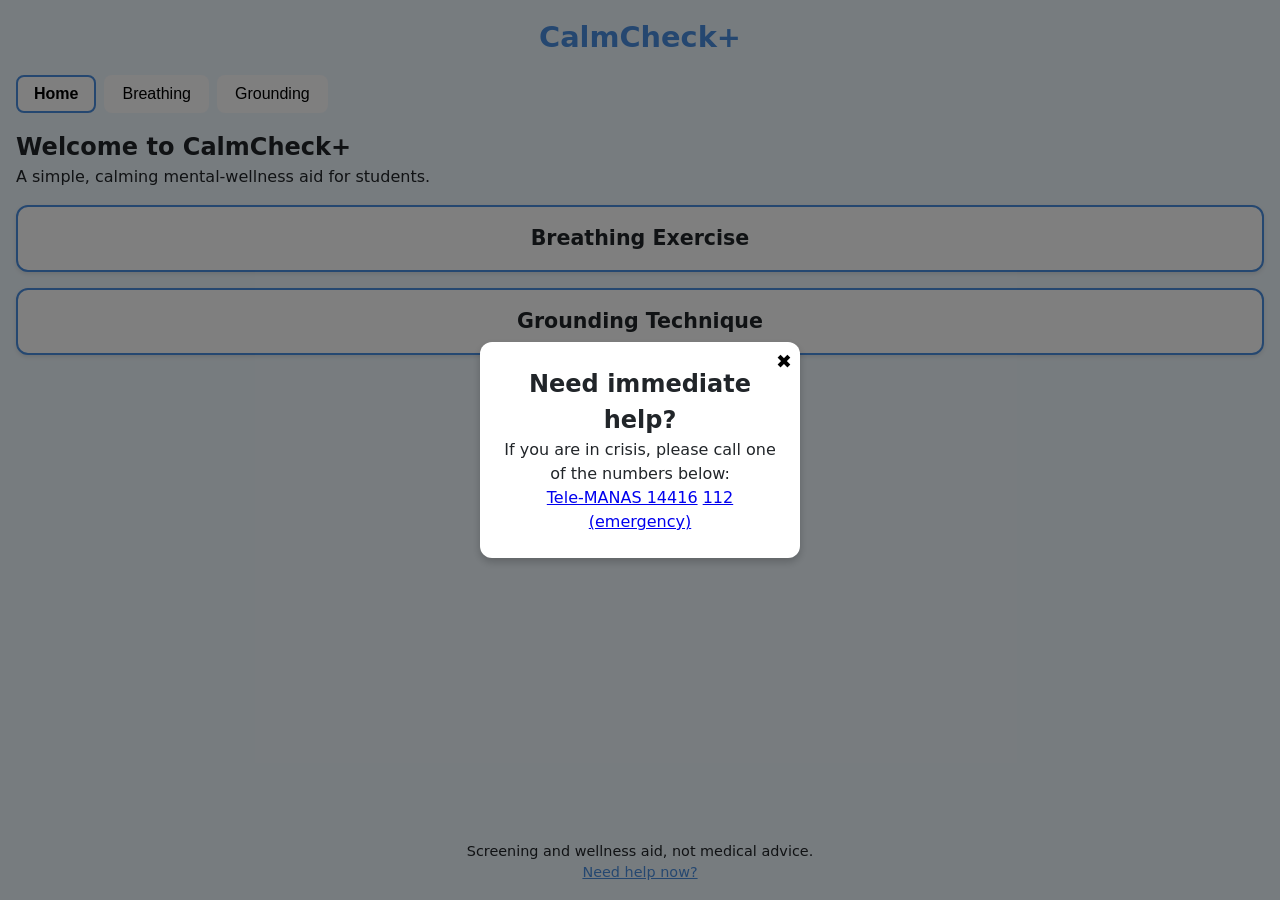
<file: index.html>
<!DOCTYPE html>
<html lang="en">
<head>
    <meta charset="UTF-8" />
    <meta name="viewport" content="width=device-width, initial-scale=1.0" />
    <title>CalmCheck+</title>
    <link rel="stylesheet" href="css/style.css" />
</head>
<body>
    <header>
        <h1>CalmCheck+</h1>
    </header>

    <nav aria-label="Main navigation">
        <ul class="tab-list" role="tablist">
            <li role="presentation">
                <button id="tab-home" role="tab" aria-selected="true" aria-controls="panel-home" tabindex="0">Home</button>
            </li>
            <li role="presentation">
                <button id="tab-breathing" role="tab" aria-selected="false" aria-controls="panel-breathing" tabindex="-1">Breathing</button>
            </li>
            <li role="presentation">
                <button id="tab-grounding" role="tab" aria-selected="false" aria-controls="panel-grounding" tabindex="-1">Grounding</button>
            </li>
            <!-- TODO: Add "Anxiety Check" tab here -->
        </ul>
    </nav>

    <main id="main-content">
        <section id="panel-home" role="tabpanel" aria-labelledby="tab-home">
            <h2>Welcome to CalmCheck+</h2>
            <p>A simple, calming mental‑wellness aid for students.</p>
            <div class="cards">
                <a href="#" class="card" data-target="breathing">
                    <h3>Breathing Exercise</h3>
                </a>
                <a href="#" class="card" data-target="grounding">
                    <h3>Grounding Technique</h3>
                </a>
            </div>
        </section>

        <section id="panel-breathing" role="tabpanel" aria-labelledby="tab-breathing" hidden>
            <!-- Breathing UI will be injected by js/breathing.js -->
            <div id="breathing-container"></div>
        </section>

        <section id="panel-grounding" role="tabpanel" aria-labelledby="tab-grounding" hidden>
            <!-- Grounding UI will be injected by js/grounding.js -->
            <div id="grounding-container"></div>
        </section>
        <!-- TODO: Add "Anxiety Check" panel here -->
    </main>

    <footer>
        <p>Screening and wellness aid, not medical advice.</p>
        <a href="pages/help.html" id="help-link">Need help now?</a>
    </footer>

    <script src="js/app.js"></script>
    <script src="js/breathing.js"></script>
    <script src="js/grounding.js"></script>
<!-- Help modal (hidden by default) -->
<div id="help-modal" class="modal" role="dialog" aria-modal="true" aria-labelledby="help-modal-title" hidden>
  <div class="modal-content">
    <button class="modal-close" aria-label="Close help">✖</button>
    <h2 id="help-modal-title">Need immediate help?</h2>
    <p>If you are in crisis, please call one of the numbers below:</p>
    <div class="links">
      <a href="tel:14416">Tele‑MANAS 14416</a>
      <a href="tel:112">112 (emergency)</a>
    </div>
  </div>
</div>
<script>
  // Modal open/close logic (lightweight, no external lib)
  const helpLink = document.getElementById('help-link');
  const modal = document.getElementById('help-modal');
  const closeBtn = modal.querySelector('.modal-close');

  function openModal(e) {
    e.preventDefault();
    modal.hidden = false;
    // trap focus: move focus to close button
    closeBtn.focus();
  }

  function closeModal() {
    modal.hidden = true;
    helpLink.focus();
  }

  helpLink.addEventListener('click', openModal);
  closeBtn.addEventListener('click', closeModal);
  // Close on Escape
  document.addEventListener('keydown', (e) => {
    if (e.key === 'Escape' && !modal.hidden) {
      closeModal();
    }
  });
</script>
</body>
</html>
</file>
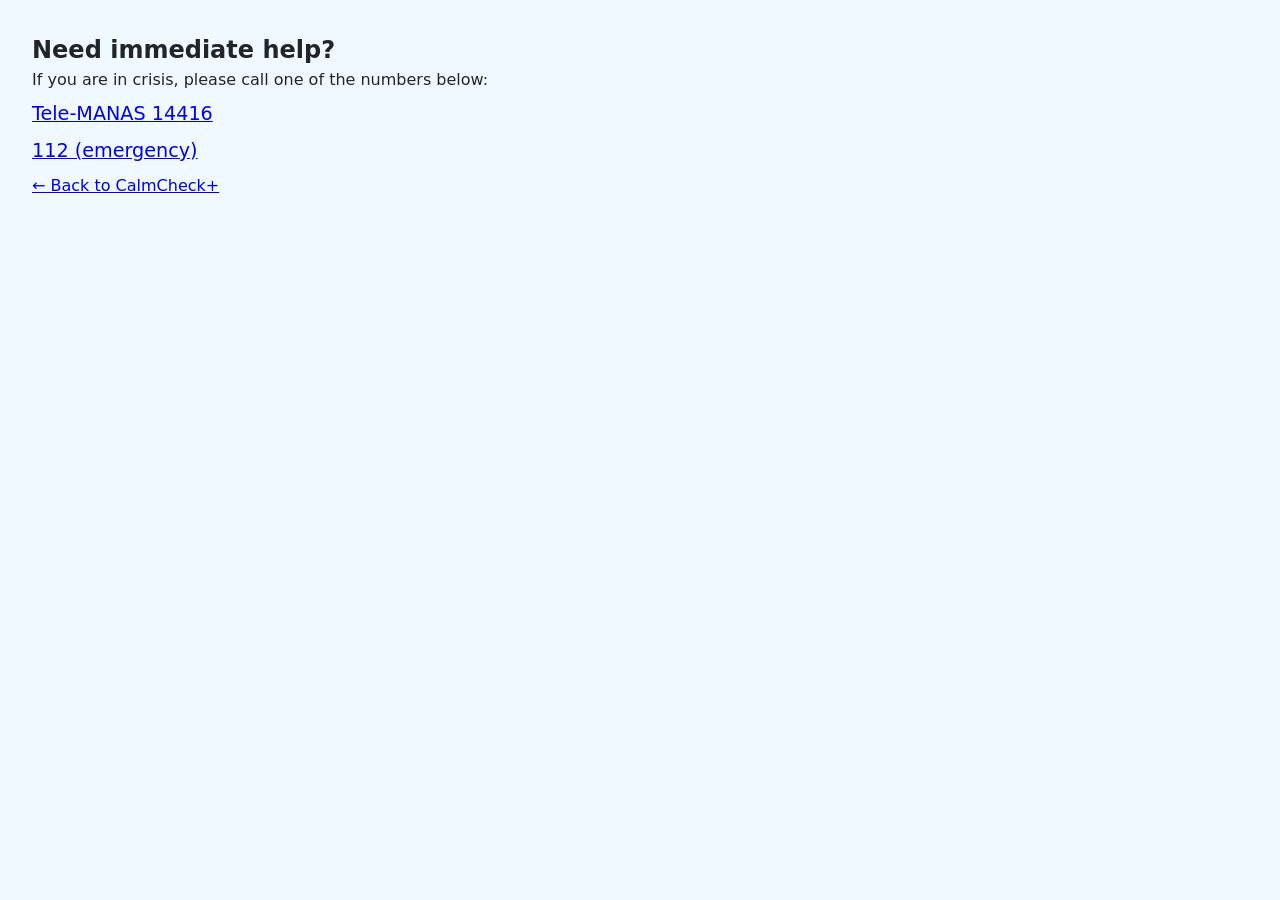
<file: pages/help.html>
<!DOCTYPE html>
<html lang="en">
<head>
    <meta charset="UTF-8" />
    <meta name="viewport" content="width=device-width, initial-scale=1.0" />
    <title>Help – CalmCheck+</title>
    <link rel="stylesheet" href="../css/style.css" />
    <style>
        body { padding: 2rem; }
        .links a { display: block; margin: 0.5rem 0; font-size: 1.2rem; }
    </style>
</head>
<body>
    <h2>Need immediate help?</h2>
    <p>If you are in crisis, please call one of the numbers below:</p>
    <div class="links">
        <a href="tel:14416">Tele‑MANAS 14416</a>
        <a href="tel:112">112 (emergency)</a>
    </div>
    <p><a href="../index.html">← Back to CalmCheck+</a></p>
</body>
</html>
</file>
<file: css/style.css>
/* style.css – CalmCheck+ */
/* Mobile‑first, calm palette */

:root {
  --color-bg: #f0f9ff;
  --color-primary: #4a90e2; /* soft blue */
  --color-accent: #6bc1a9; /* soft green */
  --color-text: #212529;
  --color-card-bg: #ffffff;
  --focus-outline: 3px solid var(--color-primary);
}

* {
  box-sizing: border-box;
  margin: 0;
  padding: 0;
}

body {
  font-family: system-ui, -apple-system, "Segoe UI", sans-serif;
  line-height: 1.5;
  background: var(--color-bg);
  color: var(--color-text);
  padding: 1rem;
  display: flex;
  flex-direction: column;
  min-height: 100vh;
}

header {
  text-align: center;
  margin-bottom: 1rem;
}

h1 {
  font-size: 1.8rem;
  color: var(--color-primary);
}

nav {
  margin-bottom: 1rem;
}

.tab-list {
  list-style: none;
  display: flex;
  gap: 0.5rem;
  overflow-x: auto;
}

.tab-list button {
  background: var(--color-card-bg);
  border: 2px solid transparent;
  border-radius: 0.5rem;
  padding: 0.5rem 1rem;
  font-size: 1rem;
  cursor: pointer;
}

.tab-list button[aria-selected="true"] {
  border-color: var(--color-primary);
  font-weight: bold;
}

.tab-list button:focus-visible {
  outline: var(--focus-outline);
}

main {
  flex: 1;
}

section[role="tabpanel"] {
  display: none;
}

section[role="tabpanel"][hidden] {
  display: none;
}

section[role="tabpanel"]:not([hidden]) {
  display: block;
}

.cards {
  display: flex;
  flex-direction: column;
  gap: 1rem;
  margin-top: 1rem;
}

.card {
  background: var(--color-card-bg);
  border: 2px solid var(--color-primary);
  border-radius: 0.75rem;
  padding: 1rem;
  text-align: center;
  text-decoration: none;
  color: var(--color-text);
  font-size: 1.1rem;
  box-shadow: 0 2px 4px rgba(0,0,0,0.1);
}

.card:focus-visible {
  outline: var(--focus-outline);
}

footer {
  text-align: center;
  margin-top: 1rem;
  font-size: 0.9rem;
  color: var(--color-text);
}

footer a {
  color: var(--color-primary);
  text-decoration: underline;
}

/* Reduced‑motion: disable any future animations (breathing) */

/* Breathing UI */
.breathing-container {
  display: flex;
  flex-direction: column;
  align-items: center;
  gap: 1rem;
  margin-top: 1rem;
}

.breathing-circle {
  width: 150px;
  height: 150px;
  background: var(--color-accent);
  border-radius: 50%;
  transition: transform 0.2s ease-in-out;
}

.breathing-circle.animate {
  animation-name: breath;
  animation-timing-function: ease-in-out;
  animation-iteration-count: infinite;
  /* Duration will be set via --breath-duration variable */
  animation-duration: var(--breath-duration, 4s);
}

@keyframes breath {
  0% { transform: scale(1); }
  25% { transform: scale(1.5); }
  50% { transform: scale(1); }
  75% { transform: scale(1); }
  100% { transform: scale(1); }
}

/* Reduced motion overrides */
@media (prefers-reduced-motion: reduce) {
  .breathing-circle.animate {
    animation: none !important;
    transform: none !important;
  }
}

@media (prefers-reduced-motion: reduce) {
  * {
    animation-duration: 0.001ms !important;
    transition-duration: 0.001ms !important;
  }
}

/* Grounding UI */
.grounding-container {
  display: flex;
  flex-direction: column;
  align-items: center;
  gap: 1rem;
  margin-top: 1rem;
}

#grounding-prompt {
  font-size: 1.2rem;
  text-align: center;
}

#grounding-progress {
  font-size: 0.9rem;
  color: var(--color-primary);
}

/* Modal styles */
.modal {
  position: fixed;
  top: 0;
  left: 0;
  width: 100%;
  height: 100%;
  background: rgba(0, 0, 0, 0.5);
  display: flex;
  align-items: center;
  justify-content: center;
  z-index: 1000;
}

.modal-content {
  background: var(--color-card-bg);
  padding: 1.5rem;
  border-radius: 0.75rem;
  max-width: 90%;
  width: 320px;
  box-shadow: 0 4px 8px rgba(0, 0, 0, 0.2);
  text-align: center;
  position: relative;
}

.modal-close {
  position: absolute;
  top: 0.5rem;
  right: 0.5rem;
  background: transparent;
  border: none;
  font-size: 1.2rem;
  cursor: pointer;
}

/* Small screens */
@media (max-width: 480px) {
  h1 { font-size: 1.5rem; }
  .tab-list button { font-size: 0.9rem; padding: 0.4rem 0.8rem; }
}
</file>
